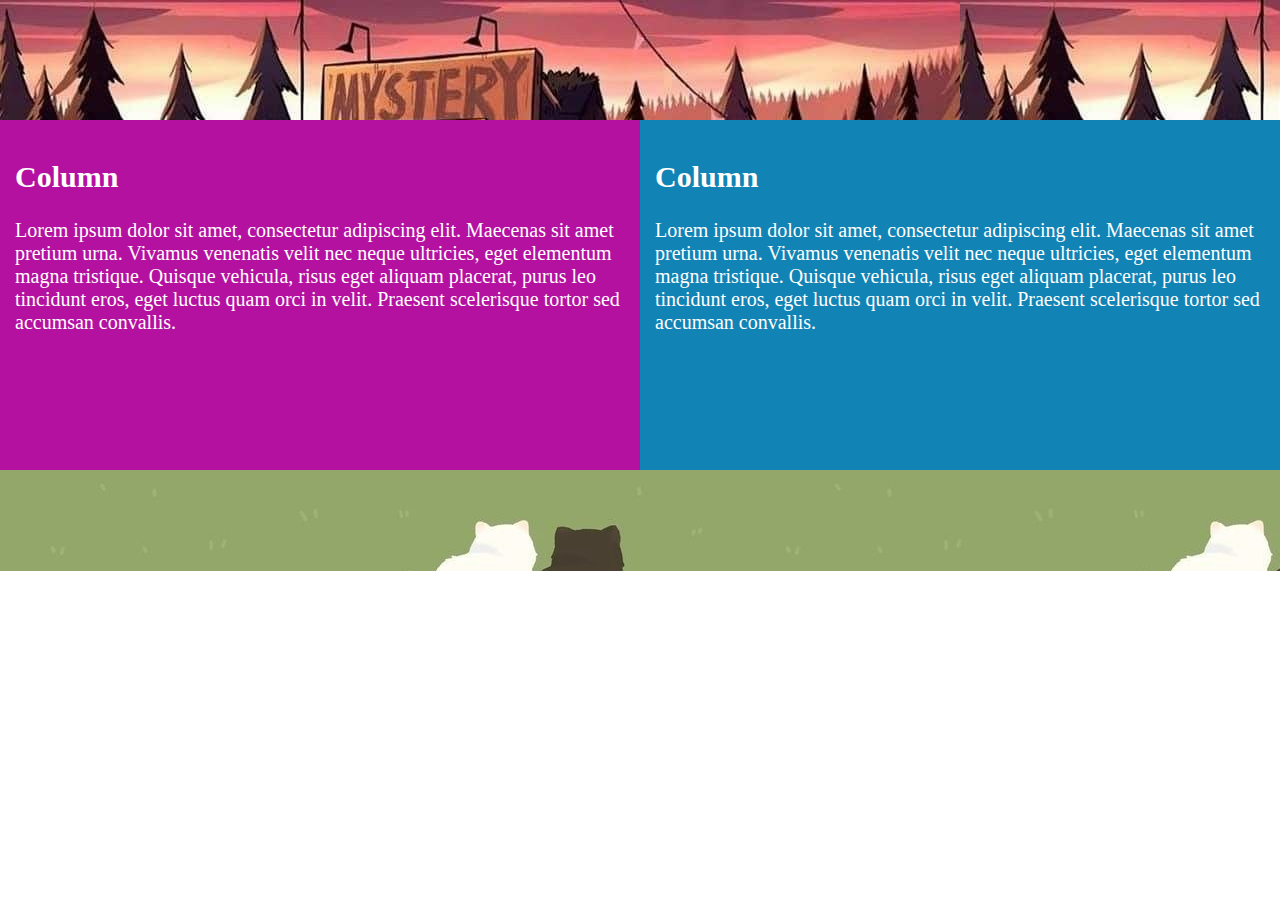
<file: index.html>
<!DOCTYPE html> 
<html lang="en"> 
<head> 
<title>Lab 1 - made by student Anna Sperkach IS-01</title> 
<meta charset="utf-8"> 
<meta name="viewport" content="width=device-width, initial-scale=1"> 
<link rel="stylesheet" href="styles.css">
</head> 
<body> 
 
<div class="header"> 
</div>
 
 
<div class="row"> 
  <div class="column-left"> 
    <h2>Column</h2> 
    <p>Lorem ipsum dolor sit amet, consectetur adipiscing elit. Maecenas sit amet pretium urna. Vivamus venenatis velit nec neque ultricies, eget elementum magna tristique. Quisque vehicula, risus eget aliquam placerat, purus leo tincidunt eros, eget luctus quam orci in velit. Praesent scelerisque tortor sed accumsan convallis.</p> 
  </div> 
  
   
  <div class="column-right"> 
    <h2>Column</h2> 
    <p>Lorem ipsum dolor sit amet, consectetur adipiscing elit. Maecenas sit amet pretium urna. Vivamus venenatis velit nec neque ultricies, eget elementum magna tristique. Quisque vehicula, risus eget aliquam placerat, purus leo tincidunt eros, eget luctus quam orci in velit. Praesent scelerisque tortor sed accumsan convallis.</p> 
  </div> 
</div> 
 
<div class="footer"> 
</div> 
</body> 
</html>
</file>
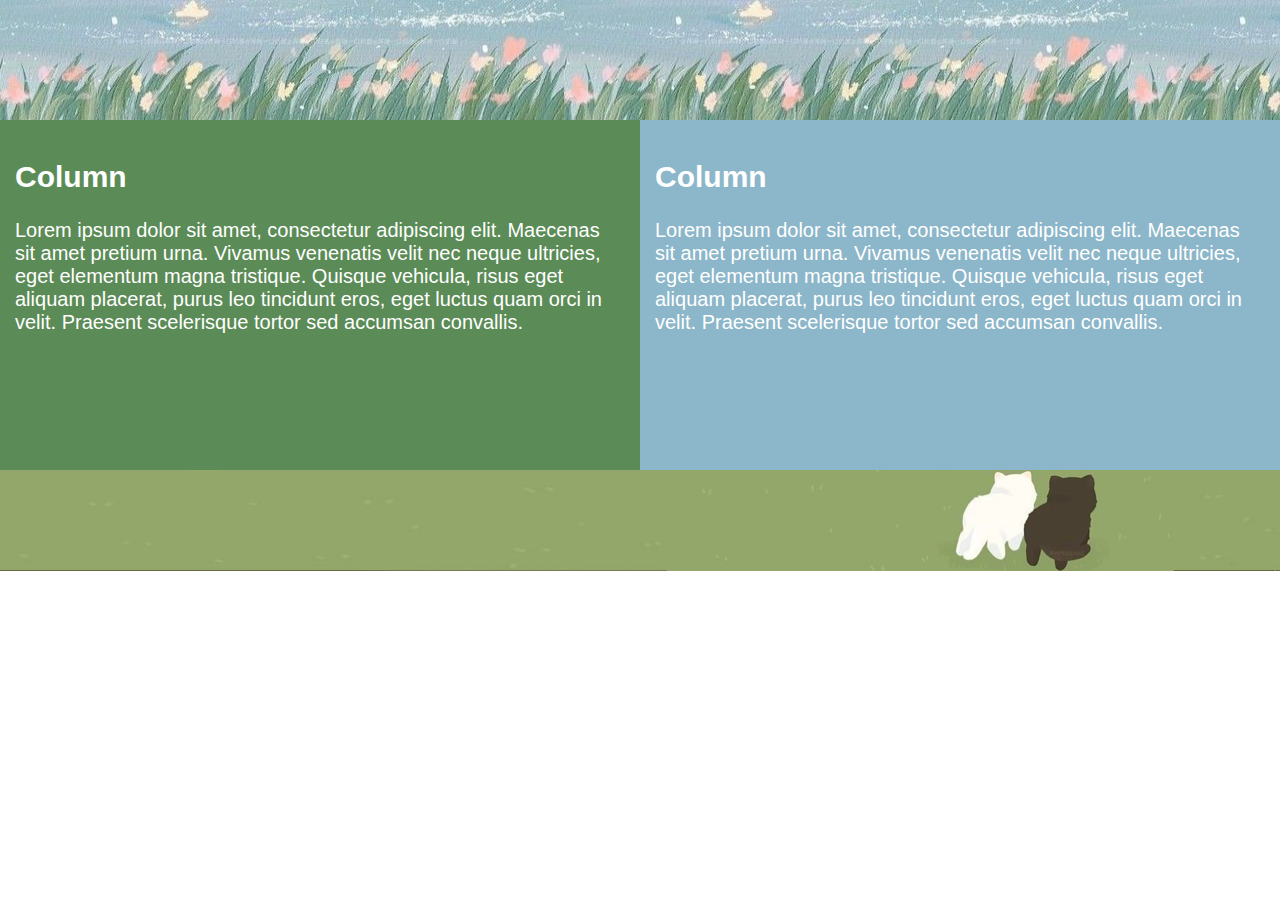
<file: 1 task/index.html>
<!DOCTYPE html> 
<html lang="en"> 
<head> 
<title>Lab 1 - made by student Anna Sperkach IS-01, 81 variant</title> 
<meta charset="utf-8"> 
<meta name="viewport" content="width=device-width, initial-scale=1"> 
<link rel="stylesheet" href="styles.css">
</head> 
<body> 
 
<div class="header"> 
</div>
 
 
<div class="row"> 
  <div class="column-left"> 
    <h2>Column</h2> 
    <p>Lorem ipsum dolor sit amet, consectetur adipiscing elit. Maecenas sit amet pretium urna. Vivamus venenatis velit nec neque ultricies, eget elementum magna tristique. Quisque vehicula, risus eget aliquam placerat, purus leo tincidunt eros, eget luctus quam orci in velit. Praesent scelerisque tortor sed accumsan convallis.</p> 
  </div> 
  
   
  <div class="column-right"> 
    <h2>Column</h2> 
    <p>Lorem ipsum dolor sit amet, consectetur adipiscing elit. Maecenas sit amet pretium urna. Vivamus venenatis velit nec neque ultricies, eget elementum magna tristique. Quisque vehicula, risus eget aliquam placerat, purus leo tincidunt eros, eget luctus quam orci in velit. Praesent scelerisque tortor sed accumsan convallis.</p> 
  </div> 
</div> 
 
<div class="footer"> 
</div> 
</body> 
</html>
</file>
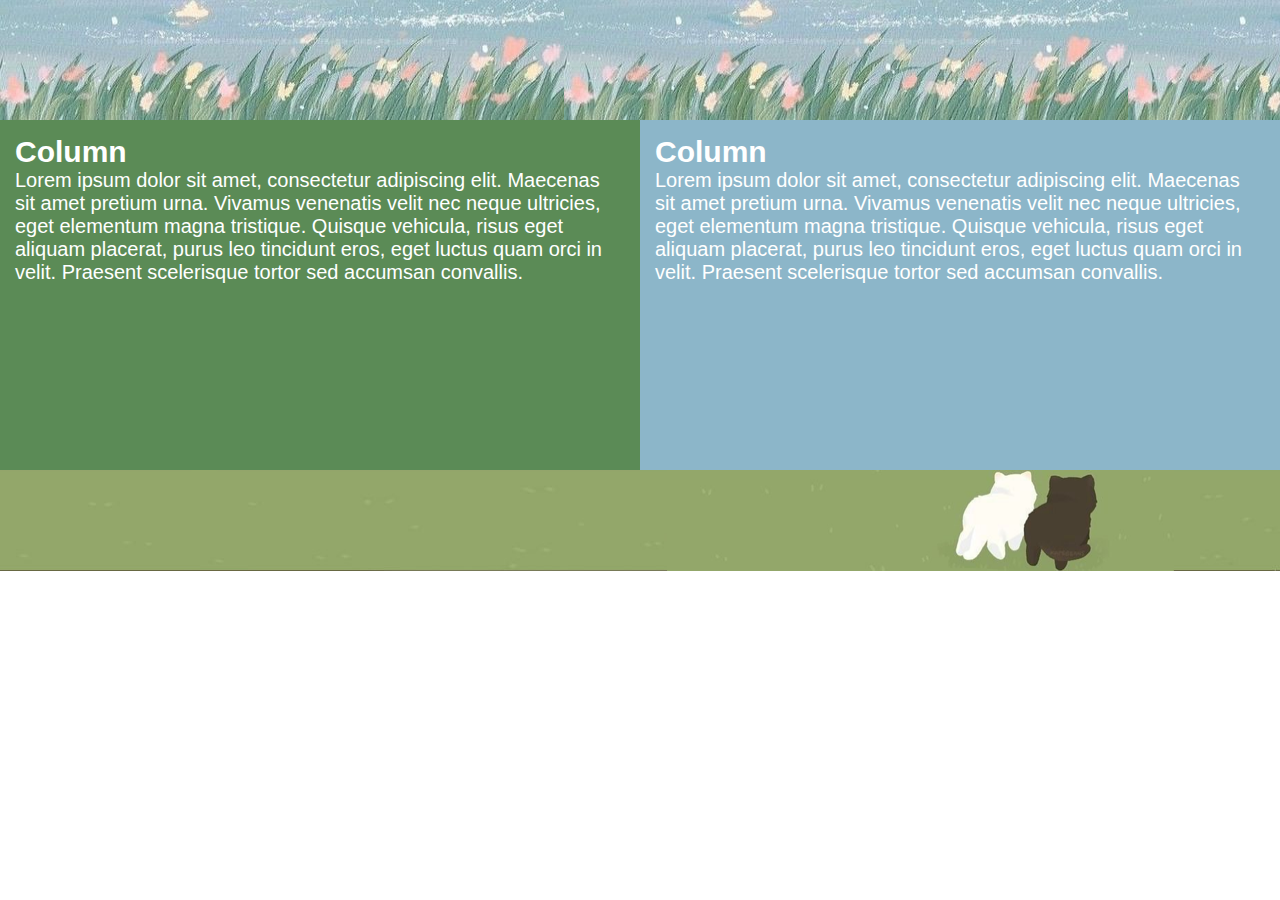
<file: 2 task/index.html>
<!DOCTYPE html>
<html lang="en">
<head>
  <title>Lab 1 - made by student Anna Sperkach IS-01</title>
  <meta charset="utf-8">
  <meta name="viewport" content="width=device-width, initial-scale=1">
  <link rel="stylesheet" href="styles.css">
</head>
<body>
  <header class="header">
  </header>

  <main class="main">
    <section class="column-left">
      <h2>Column</h2>
      <p>Lorem ipsum dolor sit amet, consectetur adipiscing elit. Maecenas sit amet pretium urna. Vivamus venenatis velit nec neque ultricies, eget elementum magna tristique. Quisque vehicula, risus eget aliquam placerat, purus leo tincidunt eros, eget luctus quam orci in velit. Praesent scelerisque tortor sed accumsan convallis.</p>
    </section>

    <section class="column-right">
      <h2>Column</h2>
      <p>Lorem ipsum dolor sit amet, consectetur adipiscing elit. Maecenas sit amet pretium urna. Vivamus venenatis velit nec neque ultricies, eget elementum magna tristique. Quisque vehicula, risus eget aliquam placerat, purus leo tincidunt eros, eget luctus quam orci in velit. Praesent scelerisque tortor sed accumsan convallis.</p>
    </section>
  </main>

  <footer class="footer">
  </footer>
</body>
</html>
</file>
<file: styles.css>
* { 
  box-sizing: border-box; 
} 
 
body { 
  margin: 0; 
} 
 
/* Style the header */ 
.header { 
  background-image: url('assets/image1.jpg');
  /* background-color: #c6d24a; */
  text-align: center; 
  width: 100%;  
  height: 120px;
} 
 
.footer { 
  background-image: url('assets/image2.jpg');
  /* background-color: #ec4444; */
  text-align: center; 
  width: 100%;  
  height: 101px;
} 
 
 
 
/* Create three equal columns that floats next to each other */ 
.column-left { 
  float: left; 
  width: 50%; 
  height: 350px;
  padding: 15px;
  background-color: rgb(180, 17, 161);
  font-size: 20px;
  color: #ffffff;
} 

.column-right { 
    float: right; 
    width: 50%; 
    height: 350px;
    padding: 15px;
    background-color: rgb(17, 131, 180);
    font-size: 20px;
    color: #ffffff;
  } 
 
/* Clear floats after the columns */ 
.row::after { 
  content: ""; 
  display: table; 
  clear: both; 
} 
/* .img {  background-color: #aaa;
    width: 100%;  padding: 20px; height: 100px
  } */

 
@media screen and (max-width:600px) { 
  .column { 
    width: 100%; 
  } 
}
</file>
<file: 1 task/styles.css>
* { 
  box-sizing: border-box; 
} 
 
body { 
  margin: 0;
  font-family: Arial, sans-serif;
} 
 
/* Style the header */ 
.header { 
  background-image: url('assets/image1.jpg');
  /* background-color: #c6d24a; */
  background-size: 100% 100%;
  background-repeat: no-repeat;
  text-align: center; 
  width: 100%;  
  height: 120px;
} 
 
.footer { 
  background-image: url('assets/image2.png');
  background-size: 100% 100%;
  background-repeat: no-repeat;
  /* background-color: #ec4444; */
  text-align: center; 
  width: 100%;  
  height: 101px;
} 
 
/* Create three equal columns that floats next to each other */ 
.column-left { 
  float: left; 
  width: 50%; 
  height: 350px;
  padding: 15px;
  background-color: rgb(91, 139, 86);
  font-size: 20px;
  color: #ffffff;
} 

.column-right { 
    float: right; 
    width: 50%; 
    height: 350px;
    padding: 15px;
    background-color: rgb(140, 182, 201);
    font-size: 20px;
    color: #ffffff;
  } 
 
/* Clear floats after the columns */ 
.row::after { 
  content: ""; 
  display: table; 
  clear: both; 
} 
/* .img {  background-color: #aaa;
    width: 100%;  padding: 20px; height: 100px
  } */

 
@media screen and (max-width:600px) { 
  .column { 
    width: 100%; 
  } 
}
</file>
<file: 2 task/styles.css>
* {
  box-sizing: border-box;
  margin: 0;
  padding: 0;
}

body {
  margin: 0;
  font-family: Arial, sans-serif;
}

/* Style the header */
.header {
  background-image: url('assets/image1.jpg');
  text-align: center;
  height: 120px;
  background-size: 100% 100%;
  background-repeat: no-repeat;
}

/* Style the footer */
.footer {
  background-image: url('assets/image2.png');
  text-align: center;
  height: 101px;
  background-size: 100% 100%;
  background-repeat: no-repeat;
}

/* Create a flex container for the main content */
.main {
  display: flex;
  flex-direction: row;
  justify-content: space-between;
  height: 350px;
}

/* Style the left column */
.column-left {
  flex: 1;
  padding: 15px;
  background-color: rgb(91, 139, 86);
  font-size: 20px;
  color: #ffffff;
}

/* Style the right column */
.column-right {
  flex: 1;
  padding: 15px;
  background-color: rgb(140, 182, 201);
  font-size: 20px;
  color: #ffffff;
}

@media screen and (max-width: 600px) {
  .main {
    flex-direction: column;
  }

  .column-left,
  .column-right {
    width: 100%;
  }
}
</file>
